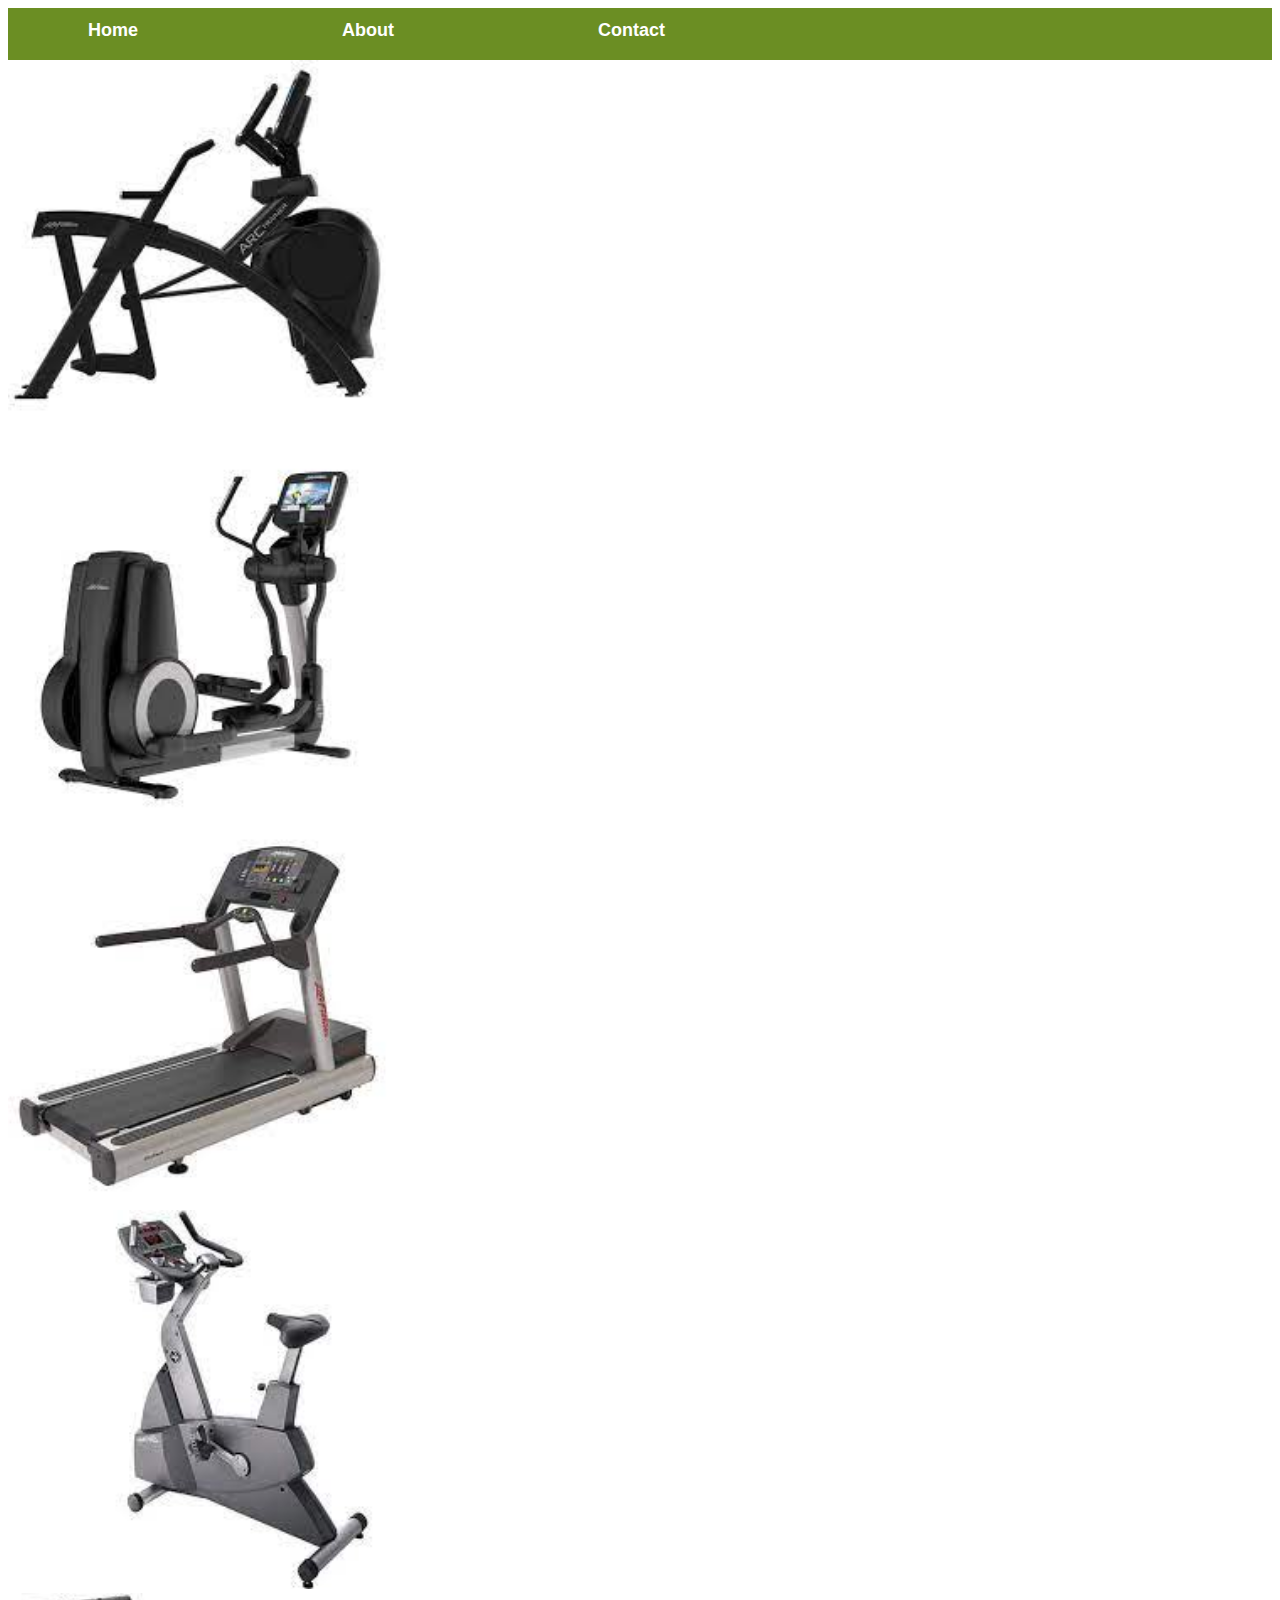
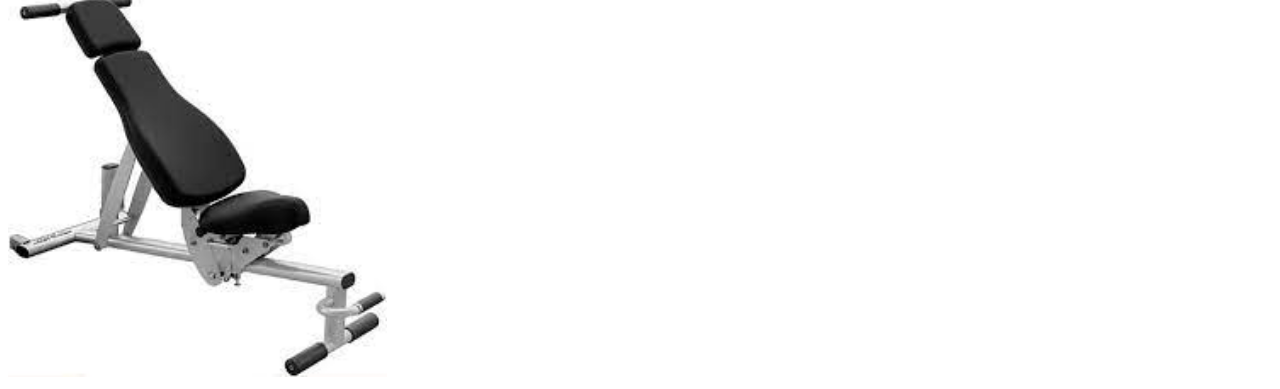
<file: index.html>
<!DOCTYPE html>
<html>
    <head>
    
    <link rel="stylesheet" href="style.css">
    </head>
    <body>
        <div id="menu">
            <a href="index.html">Home</a>
             <a href="about.html">About</a>
             <a href="contact.html">Contact</a>
        
        </div>
     <div class="gallery">
       <a href="machine01.html"><img src="images/body%20arc01.jpeg"/></a>
         <br/>
        <a href="machine02.html"><img src="images/elliptical%20machine%2001.jpeg"/></a>
         <br/>
        <a href="machine03.html"><img src="images/treadmill01.jpeg"/></a>
         <br/>
        <a href="machine04.html"><img src="images/upright%20bike01.jpeg"/></a>
         <br/>
        <a href="machine05.html"><img src="images/weight%20bench01.jpeg"/></a>
        </div>
    </body>






</html>
</file>
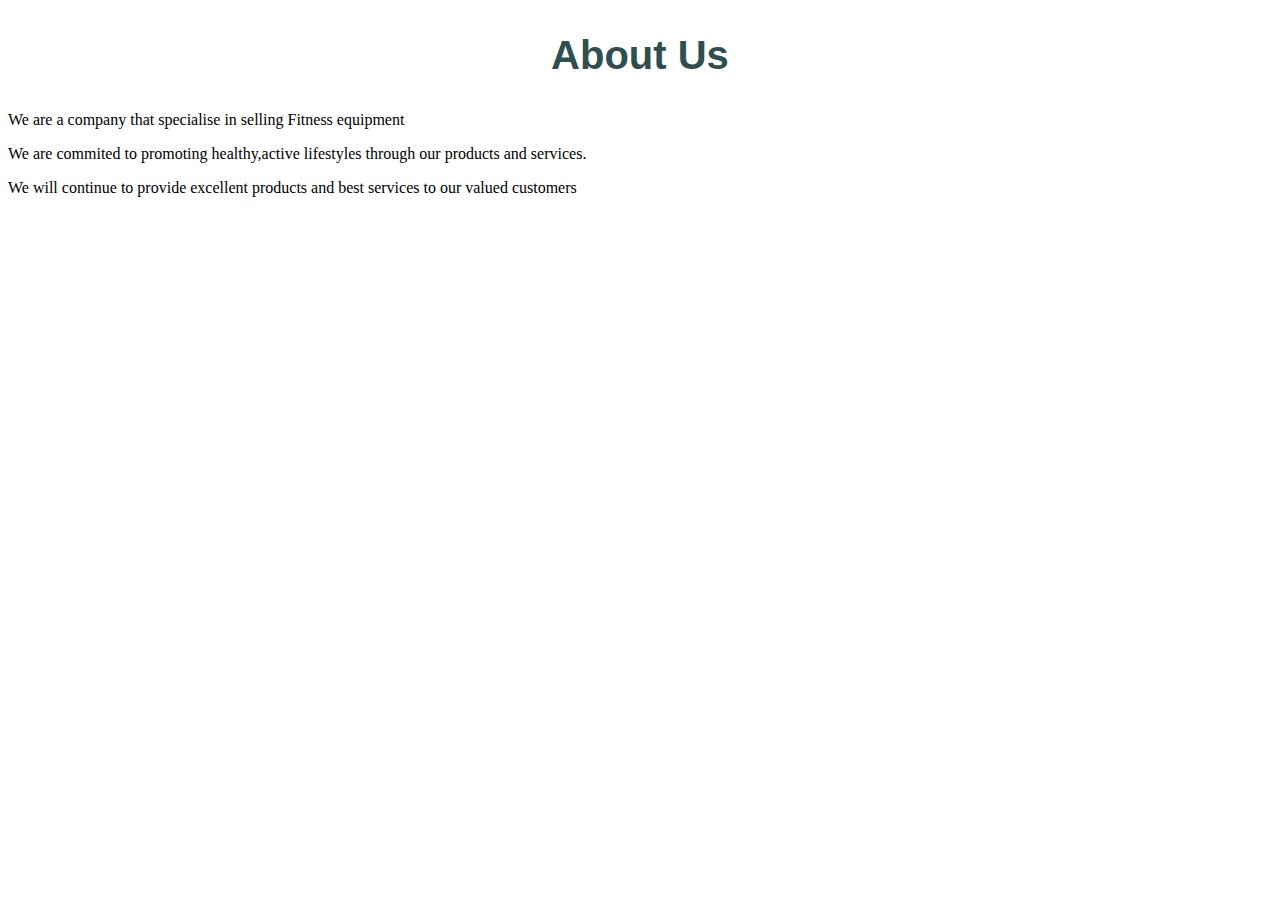
<file: about.html>
<!DOCTYPE html>
<html>
<head>
 <link rel="stylesheet" href="style.css">
</head>
<body>
<h2>About Us</h2>
    <p>We are a company that specialise in selling Fitness equipment</p>
    <p>We are commited to promoting healthy,active lifestyles through our products and services.</p>
    <p>We will continue to provide excellent products and best services to our valued customers</p>
    
    
    

</body>
    </html>
</file>
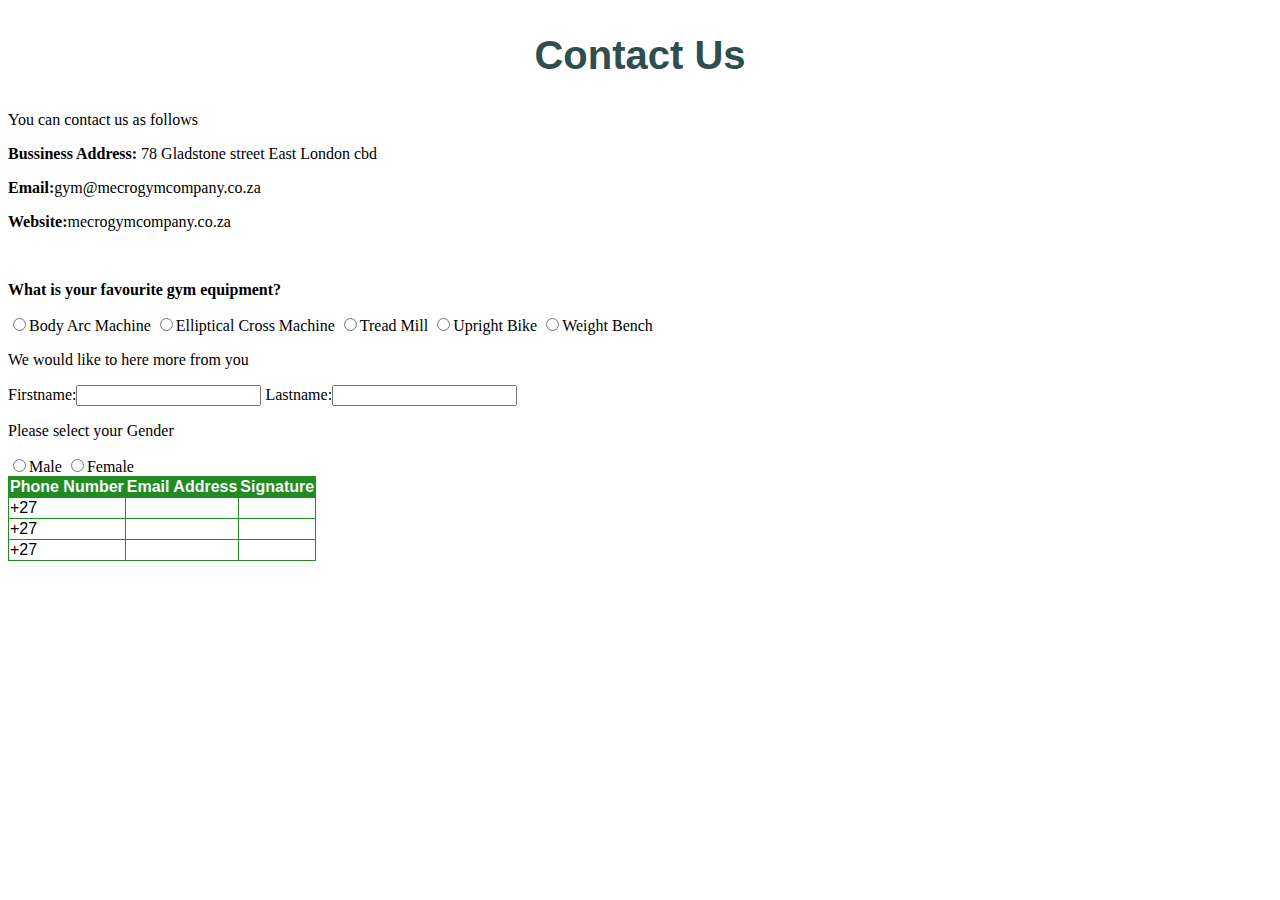
<file: contact.html>
<!DOCTYPE html>
<html>
<head>
 <link rel="stylesheet" href="style.css">
</head>
<body>
<h2>Contact Us</h2>
    <p>You can contact us as follows</p>
    <p><b> Bussiness Address:</b> 78 Gladstone street East London cbd</p>
    <p><b>Email:</b>gym@mecrogymcompany.co.za</p>
    <p><b>Website:</b>mecrogymcompany.co.za</p>
    <br/>
    <p><b>What is your favourite gym equipment?</b></p>
    
     <input type="radio"id="Body Arc Machine"name="machine"/><label for=" Machine">Body Arc Machine</label>
     <input type="radio"id="Elliptical Cross Machine"name="machine"/><label for="Machine">Elliptical Cross Machine</label>
     <input type="radio"id="Tread Mill"name="machine"/><label for="Tread Mill">Tread Mill</label>
     <input type="radio"id="Upright Bike"name="machine"/><label for="Upright Bike">Upright Bike</label>
     <input type="radio"id="Weight Bench"name="machine"/><label for="Weight Bench">Weight Bench</label>
    
    
    <p>We would like to here more from you</p>
    <label for="Firstname">Firstname:</label><input type="text"id="firstname"/>
    <label for="Lastname">Lastname:</label><input type="text"id="lastname"/>
    <p>Please select your Gender</p>
    <input type="radio"id="Male"name="gender"/><label for="Male">Male</label>
     <input type="radio"id="Female"name="gender"/><label for="Female">Female</label>
    <br/>
    <table border="1">
            <tr>
                <th>Phone Number</th>
                <th>Email Address</th>
                <th>Signature</th>
                
                
            
            </tr>
            <tr>
                
                <td>+27</td>
                <td></td>
                <td></td>
                <tr>
                    <td>+27</td>
                    <td></td>
                    <td></td>
        
        
        </tr>
          <tr>
                    <td>+27</td>
                    <td></td>
                    <td></td>
        
        
        </tr>
                      
               
            
   
</body>
    </html>
</file>
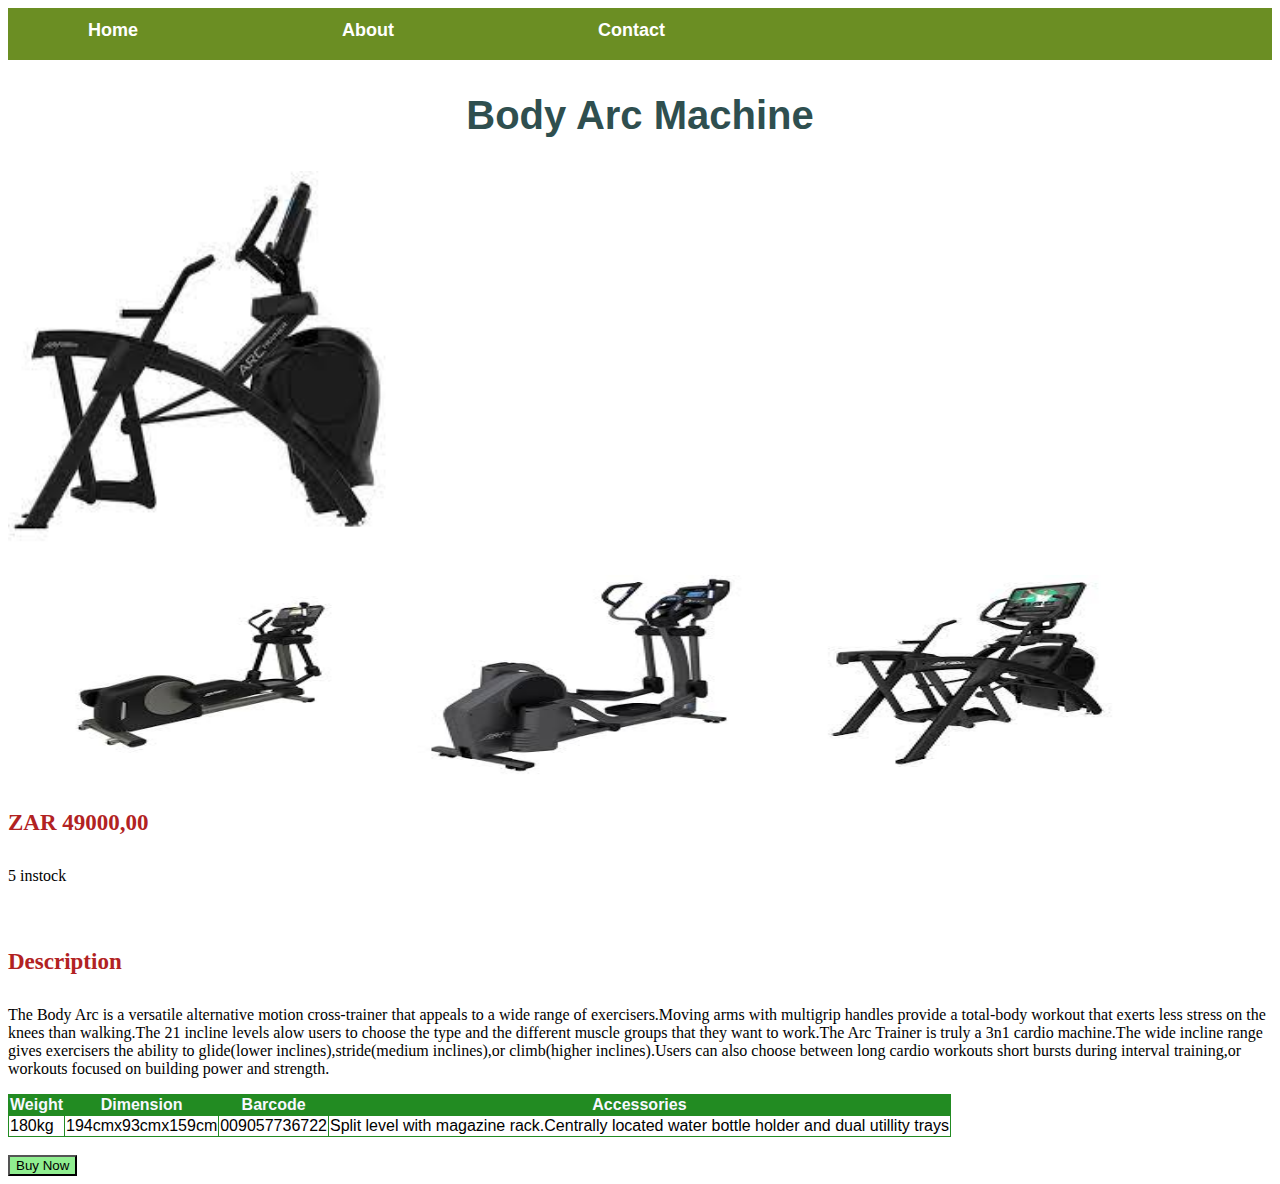
<file: machine01.html>
<!DOCTYPE html>
<head>
 <link rel="stylesheet" href="style.css">
</head>
<body>
      <div id="menu">
            <a href="index.html">Home</a>
             <a href="about.html">About</a>
             <a href="contact.html">Contact</a>
        
        </div>
<h2>Body Arc Machine</h2>
    <div class="gallery">
       <img src="images/body%20arc01.jpeg" alt="image"height="400" width="1100"/>
        <br/>
        <img src="images/body%20arc%2002.jpeg" alt="image"height="200" width="200"/>
        <img src="images/body%20arc03.jpeg" alt="image"height="200" width="200"/>
        <img src="images/body%20arc04.jpeg" alt="image"height="200" width="200"/>
    
    </div>
    <h4><b>ZAR 49000,00</b></h4>
    <p>5 instock</p>
    <br/>
    <h4>Description</h4>
    <p>The Body Arc is a versatile alternative motion cross-trainer that appeals to a wide range of  exercisers.Moving arms with multigrip handles provide a total-body workout that exerts less stress on the knees than walking.The 21 incline levels alow users to choose the type and the different muscle groups that they want to work.The Arc Trainer is truly a 3n1 cardio machine.The wide incline range gives exercisers the ability to glide(lower inclines),stride(medium inclines),or climb(higher inclines).Users can also choose between long cardio workouts short bursts during interval training,or workouts focused on building power and strength. </p>
    
     <table border="1">
            <tr>
                <th>Weight</th>
                <th>Dimension</th>
                <th>Barcode</th>
                <th>Accessories</th>
                
            
            </tr>
            <tr>
                
                <td>180kg</td>
                <td>194cmx93cmx159cm</td>
                <td>009057736722</td>
                <td>Split level with magazine rack.Centrally located water bottle holder and dual utillity trays</td>
                
            
            
            </tr>
        </table>
        <br/>
            
        <button style="background-color: lightgreen">Buy Now</button>
        
    

</body>
</file>
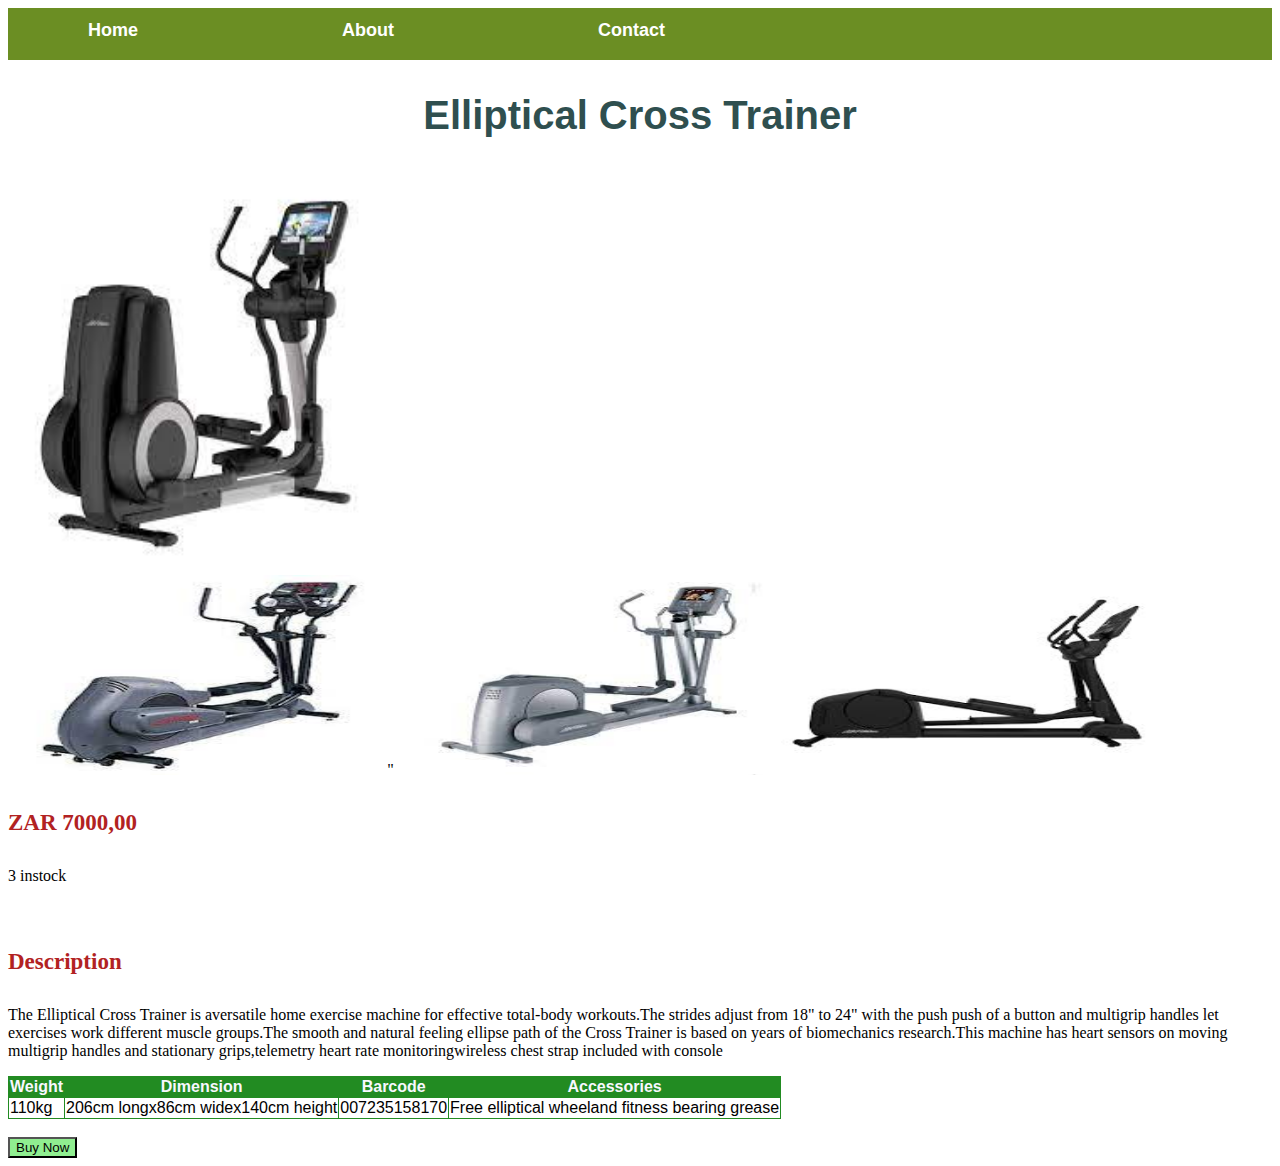
<file: machine02.html>
<!DOCTYPE html>
<html>
<head>
 <link rel="stylesheet" href="style.css">
</head>
<body>
      <div id="menu">
            <a href="index.html">Home</a>
             <a href="about.html">About</a>
             <a href="contact.html">Contact</a>
        
        </div>
<h2>Elliptical Cross Trainer</h2>
    <div class="gallery">
       <img src="images/elliptical%20machine%2001.jpeg" alt="image"height="400" width="1100"/>
        <br/>
        <img src="images/elliptical%20machine02.jpeg" alt="image"height="200" width="200"/>"
        <img src="images/elliptical%20machine03.jpeg" alt="image"height="200" width="200"/>
        <img src="images/elliptical%20machine04.jpeg" alt="image"height="200" width="200"/>
    
    </div>
    <h4><b>ZAR 7000,00</b></h4>
    <p>3 instock</p>
    <br/>
    <h4>Description</h4>
    <p>The Elliptical Cross Trainer is aversatile home exercise machine for effective total-body workouts.The strides adjust from 18" to 24" with the push push of a button and multigrip handles let exercises work different muscle groups.The smooth and natural feeling ellipse path of the Cross Trainer is based on years of biomechanics research.This machine has heart sensors on moving multigrip handles and stationary grips,telemetry heart rate monitoringwireless chest strap included with console</p>
    
     <table border="1">
            <tr>
                <th>Weight</th>
                <th>Dimension</th>
                <th>Barcode</th>
                <th>Accessories</th>
                
            
            </tr>
            <tr>
                
                <td>110kg</td>
                <td>206cm longx86cm widex140cm height</td>
                <td>007235158170</td>
                <td>Free elliptical wheeland fitness bearing grease</td>
                
            
            
            </tr>
        </table>
        <br/>
             <button style="background-color: lightgreen">Buy Now</button>
        
    

</body>
    </html>
</file>
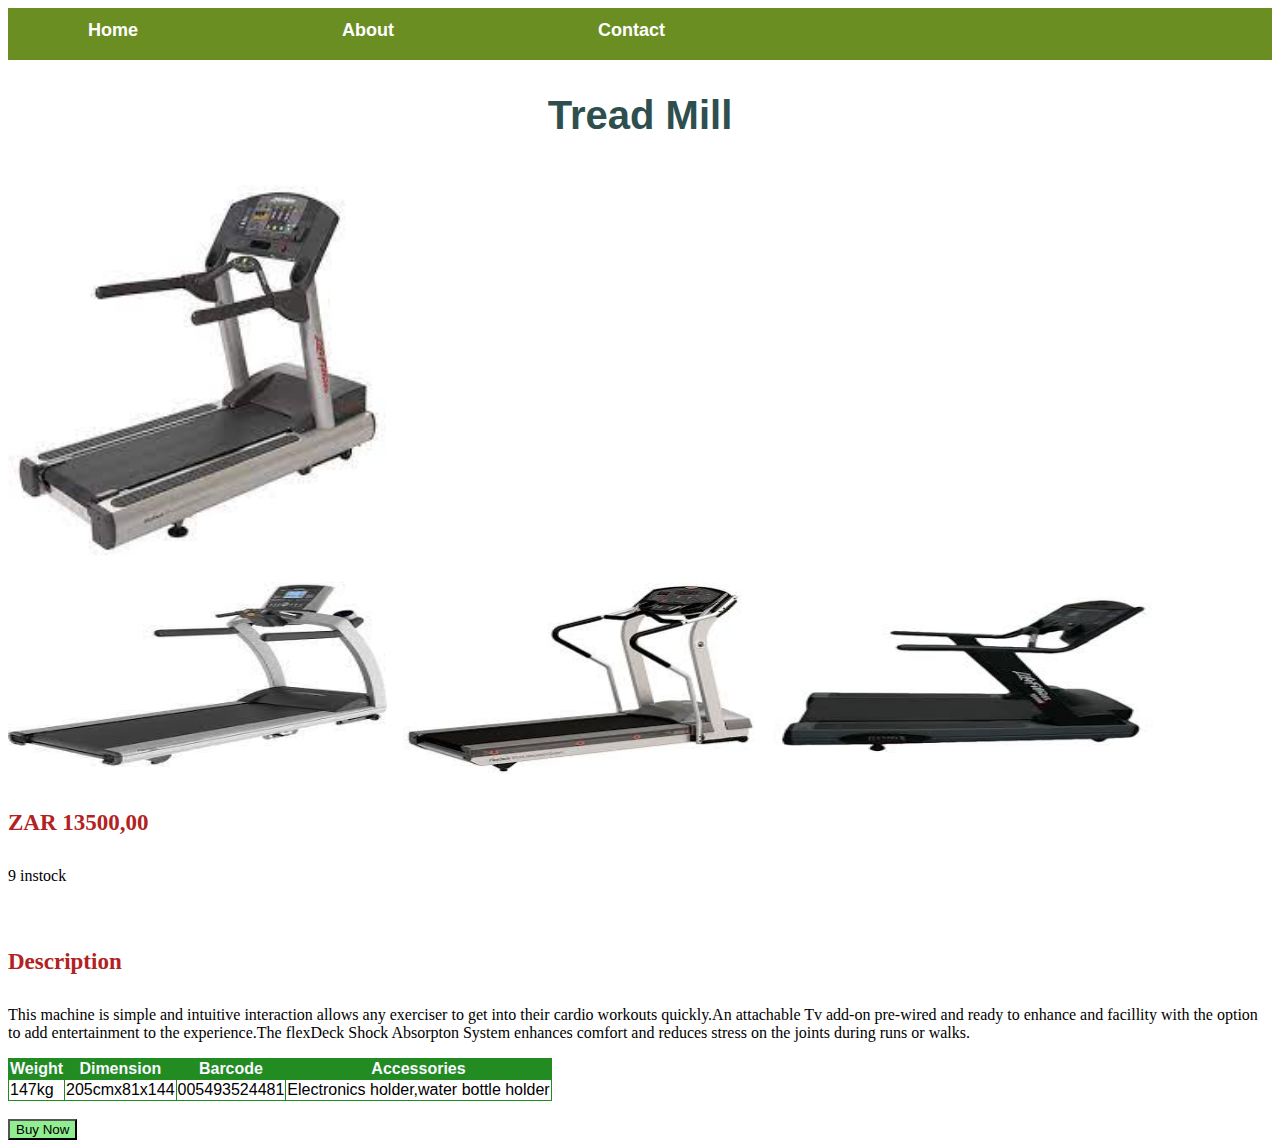
<file: machine03.html>
<!DOCTYPE html>
<html>
<head>
 <link rel="stylesheet" href="style.css">
</head>
<body>
      <div id="menu">
            <a href="index.html">Home</a>
             <a href="about.html">About</a>
             <a href="contact.html">Contact</a>
        
        </div>
<h2>Tread Mill</h2>
    <div class="gallery">
       <img src="images/treadmill01.jpeg" alt="image"height="400" width="1100"/>
        <br/>
         <img src="images/treadmill02.jpeg"  alt="image"height="200" width="200"/>          
        <img src="images/treadmill03.jpeg"alt="image"height="200" width="200"/>
        <img src="images/treadmill04.jpeg" alt="image"height="200" width="200"/>
    
    
    <h4><b>ZAR 13500,00</b></h4>
    <p>9 instock</p>
    <br/>
    <h4>Description</h4>
    <p>This machine is simple and intuitive interaction allows any exerciser to get into their cardio workouts quickly.An attachable Tv add-on pre-wired and ready to enhance and facillity with the option to add entertainment to the experience.The flexDeck Shock Absorpton System enhances comfort and reduces stress on the joints during runs or walks.</p>
        
         <table border="1">
            <tr>
                <th>Weight</th>
                <th>Dimension</th>
                <th>Barcode</th>
                <th>Accessories</th>
                
            </tr>
            <tr>
                
                <td>147kg</td>
                <td>205cmx81x144</td>
                <td>005493524481</td>
                <td>Electronics holder,water bottle holder</td>
            
            
            </tr>
        </table>
        <br/>
             <button style="background-color: lightgreen">Buy Now</button>
        
    

</body>
    
    </html>
</file>
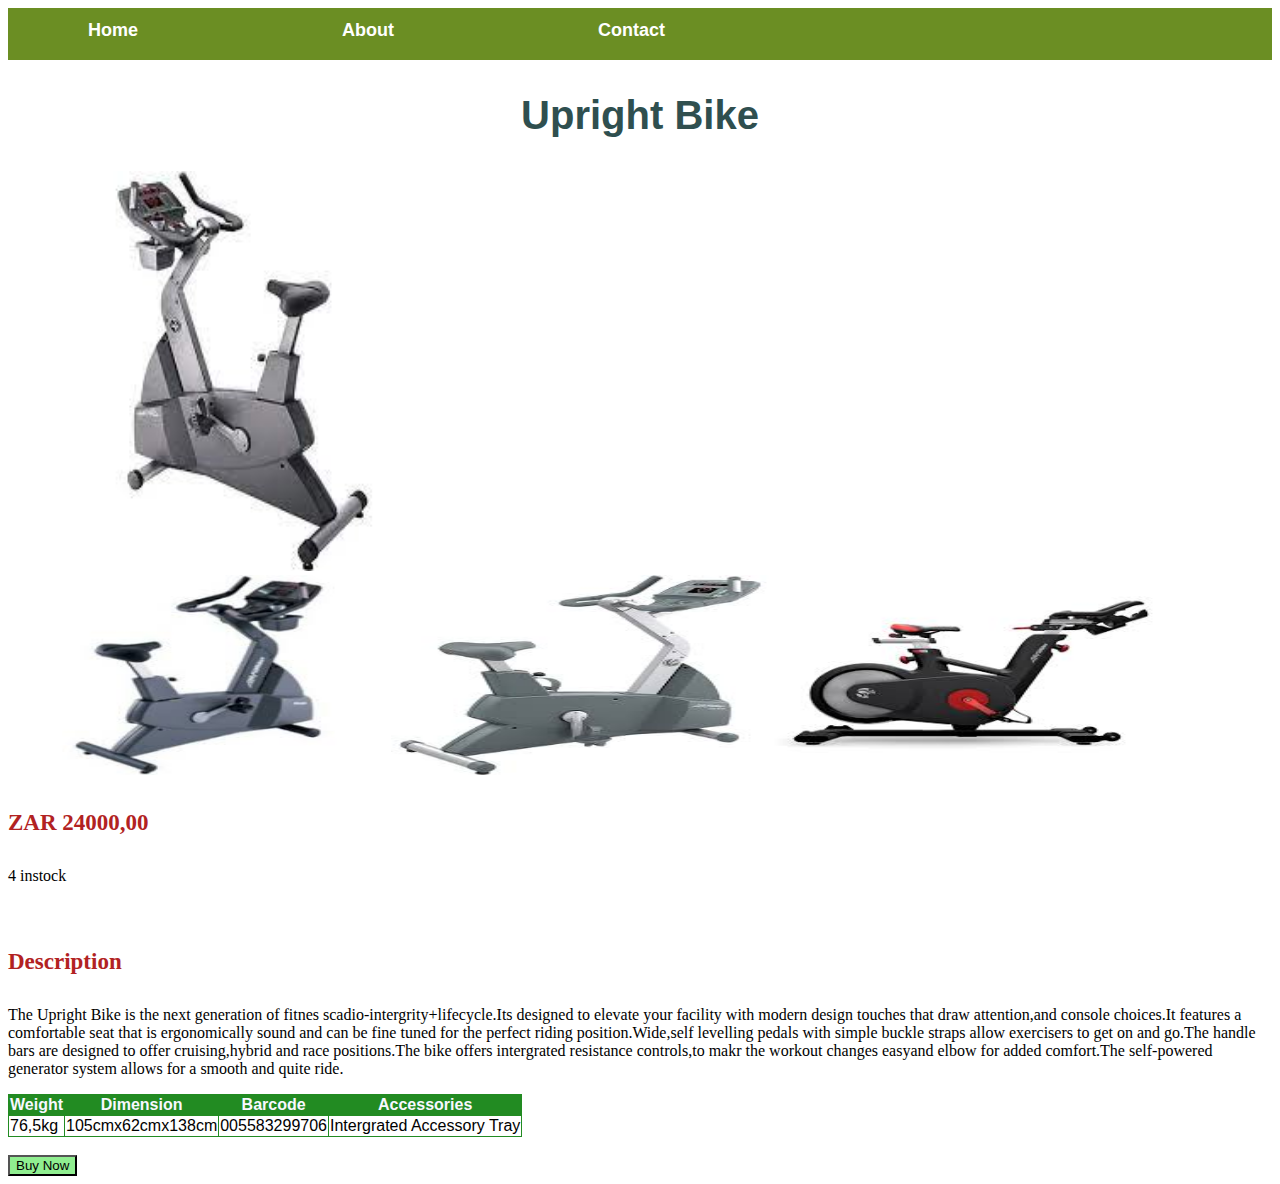
<file: machine04.html>
<!DOCTYPE html>
<html>
<head>
 <link rel="stylesheet" href="style.css">
</head>
<body>
      <div id="menu">
            <a href="index.html">Home</a>
             <a href="about.html">About</a>
             <a href="contact.html">Contact</a>
        
        </div>
<h2>Upright Bike</h2>
    <div class="gallery">
     <img src="images/upright%20bike01.jpeg" alt="image"height="400" width="1100"/>
        <br/>
     <img src="images/upright%20bike02.jpeg" alt="image"height="200" width="200"/>
     <img src="images/upright%20bike03.jpeg" alt="image"height="200" width="200"/>
     <img src="images/upright%20bike04.jpeg"  alt="image"height="200" width="200"/>  
    
    </div>
    <h4><b>ZAR 24000,00</b></h4>
    <p>4 instock</p>
    <br/>
    <h4>Description</h4>
    <p>The Upright Bike is the next generation of fitnes scadio-intergrity+lifecycle.Its designed to elevate your facility with modern design touches that draw attention,and console choices.It features a comfortable seat that is ergonomically sound and can be fine tuned for the perfect riding position.Wide,self levelling pedals with simple buckle straps allow exercisers to get on and go.The handle bars are designed to offer cruising,hybrid and race positions.The bike offers intergrated resistance controls,to makr the workout changes easyand elbow for added comfort.The self-powered generator system allows for a smooth and quite ride.</p>
    
     <table border="1">
            <tr>
                <th>Weight</th>
                <th>Dimension</th>
                <th>Barcode</th>
                <th>Accessories</th>
                
            
            </tr>
            <tr>
                
                <td>76,5kg</td>
                <td>105cmx62cmx138cm</td>
                <td>005583299706</td>
                <td>Intergrated Accessory Tray</td>
                
            
            
            </tr>
        </table>
        <br/>
             <button style="background-color: lightgreen">Buy Now</button>
        
    

</body>
    </html>
</file>
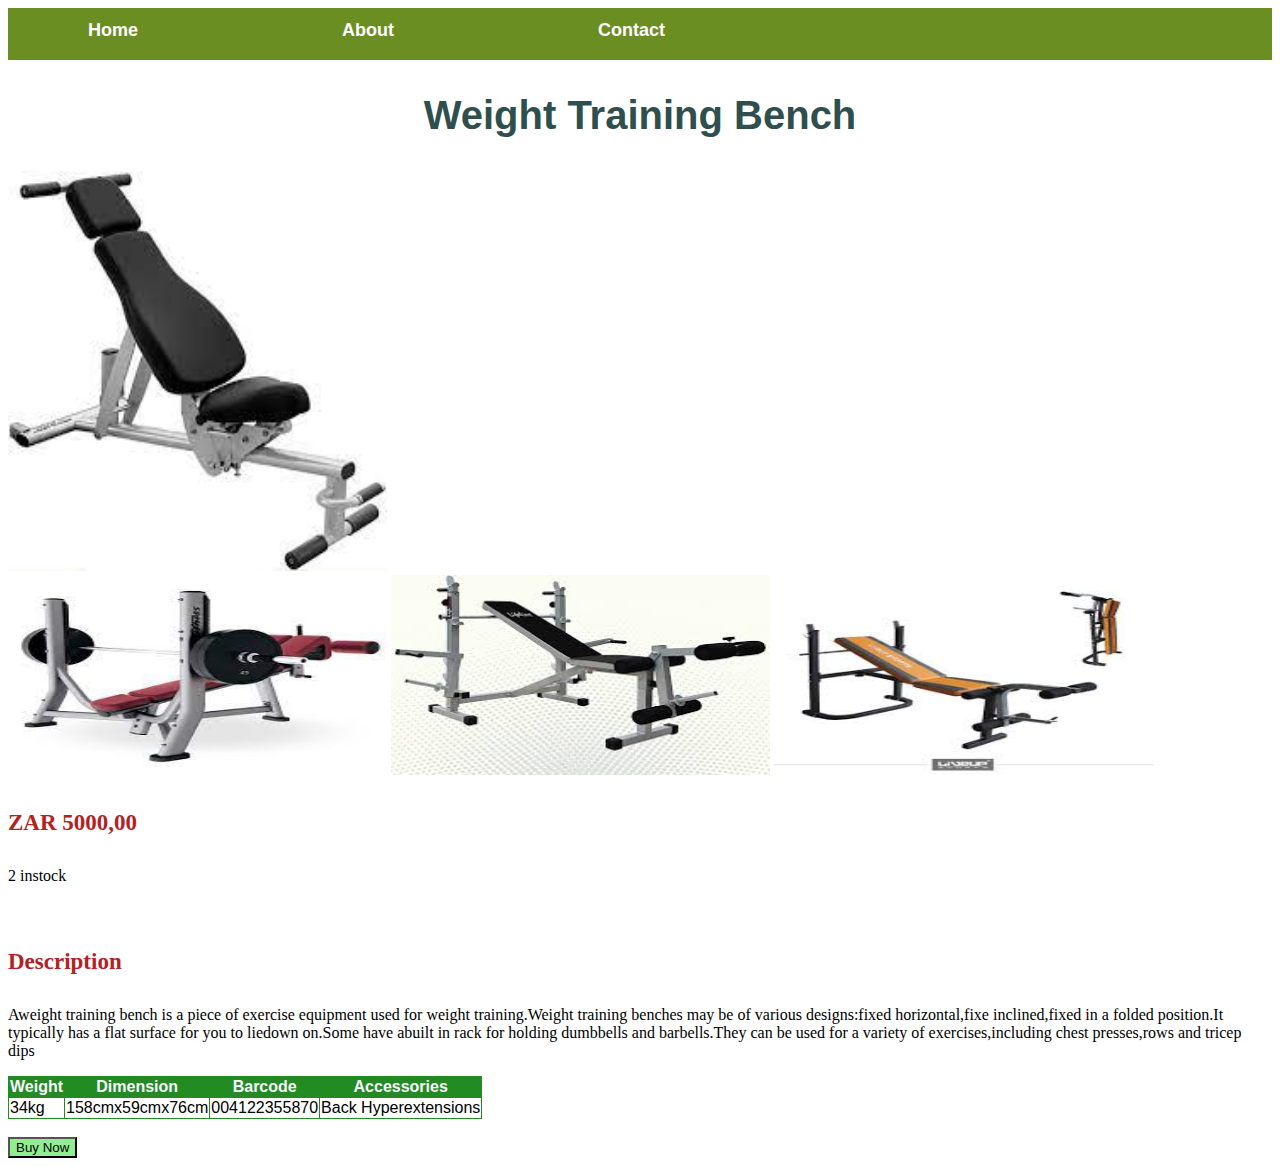
<file: machine05.html>
<!DOCTYPE html>
<html>
<head>
 <link rel="stylesheet" href="style.css">
</head>
<body>
      <div id="menu">
            <a href="index.html">Home</a>
             <a href="about.html">About</a>
             <a href="contact.html">Contact</a>
        
        </div>
<h2>Weight Training Bench</h2>
    <div class="gallery">
     <img src="images/weight%20bench01.jpeg" alt="image"height="400" width="1100"/>
        <br/>
     <img src="images/weight%20bench02.jpeg" alt="image"height="200" width="200"/>
     <img src="images/weight%20bench03.jpeg" alt="image"height="200" width="200"/>
      <img src="images/weight%20bench04.jpeg" alt="image"height="200" width="200"/>  
    
    </div>
    <h4><b>ZAR 5000,00</b></h4>
    <p>2 instock</p>
    <br/>
    <h4>Description</h4>
    <p>Aweight training bench is a piece of exercise equipment used for weight training.Weight training benches may be of various designs:fixed horizontal,fixe inclined,fixed in a folded position.It typically has a flat surface for you to liedown on.Some have abuilt in rack for holding dumbbells and barbells.They can be used for a variety of exercises,including chest presses,rows and tricep dips</p>
    
     <table border="1">
            <tr>
                <th>Weight</th>
                <th>Dimension</th>
                <th>Barcode</th>
                <th>Accessories</th>
                
            
            </tr>
            <tr>
                
                <td>34kg</td>
                <td>158cmx59cmx76cm</td>
                <td>004122355870</td>
                <td>Back Hyperextensions</td>
            
            
            </tr>
        </table>
        <br/>
             <button style="background-color: lightgreen">Buy Now</button>
        
    

</body>
    </html>
</file>
<file: style.css>
.gallery img{
    width: 30%;
    
}
#menu{
    width: 100%;
    height: 40px;
    background-color:olivedrab;
    padding-top: 12px;
}
#menu a{
    color: white;
    font-family: helvetica,sans-serif;
    font-size: 18px;
    text-decoration: none;
    font-weight: 800;
    padding-left: 80px;
    padding-right: 120px;
    
}
#menu a:hover{
    color: aquamarine;
    
}
h2{
    text-align:center;
    text-decoration-color: goldenrod;
    font-family: sans-serif;
    color: darkslategray;
    font-weight: 800;
    font-size: 40px
    
        
}
h4{
   text-align: left;
   text-decoration-color: firebrick;
    color: firebrick;
    font font-weight: 800;
    font-size: 23px;
    
}
th{
    font-weight: 800;
    background-color: forestgreen;
    color: ghostwhite;
}
table{
    font-family: helvetica,sans-serif;
    border-collapse: collapse;
    border-color: forestgreen;
}
body{
    color: black;
}
</file>
